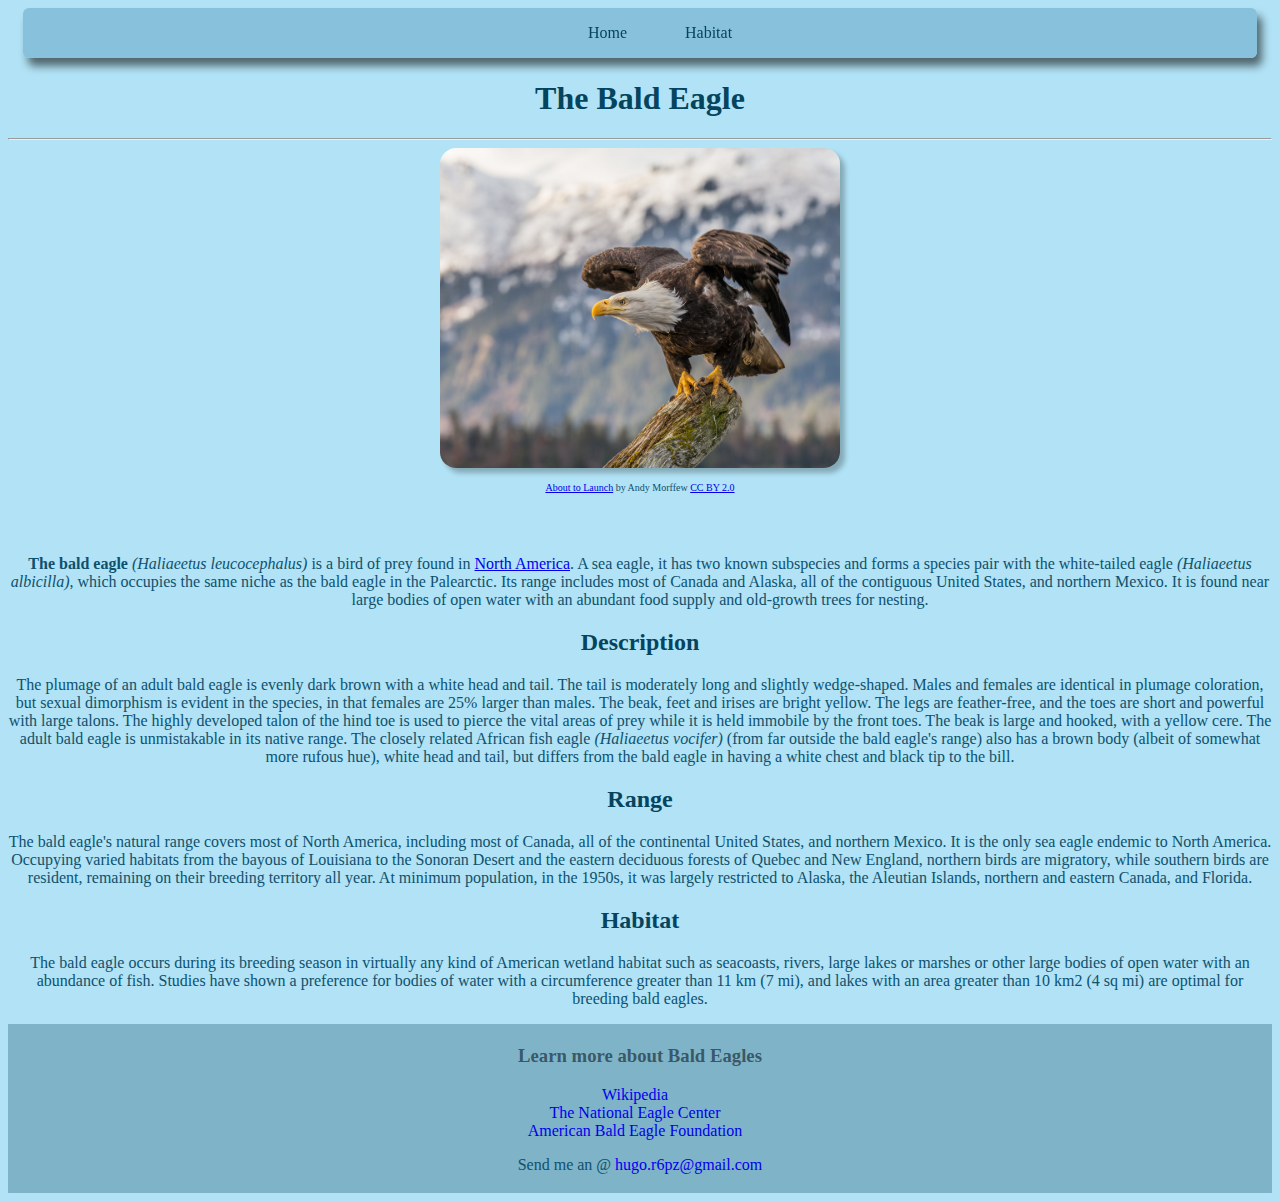
<file: index.html>
<!doctype html>
<html lang="en">

<head>
    <title>cs50a-module03</title>
    <meta charset="utf-8">
    <link rel="stylesheet" href="style.css">
</head>

<body>
    <div id="menu">
        <ul>
            <li>
                <a href="/">Home</a>
            </li>
            <li>
                <a href="habitat.html">Habitat</a>
            </li>
        </ul>
    </div>
    <div class="pageTitle">
        <h1>The Bald Eagle</h1>
    </div>
    <hr>
    <a target="_blank"
        href="https://upload.wikimedia.org/wikipedia/commons/thumb/1/1a/About_to_Launch_%2826075320352%29.jpg/1920px-About_to_Launch_%2826075320352%29.jpg">
        <img src="img/Eagle.jpg" alt="Bald Eagle">
    </a>
    <p id="cite">
        <a href="https://www.flickr.com/photos/andymorffew/26075320352/">
            About to Launch</a>
        by Andy Morffew <a href="https://creativecommons.org/licenses/by/2.0">CC BY 2.0</a>
    </p>
    <br>
    <br>

    <p>
        <strong>The bald eagle</strong> <em>(Haliaeetus leucocephalus)</em> is a
        bird of prey found in <a href="#habitats">North America</a>. A sea eagle,
        it has two known subspecies and forms a species
        pair with the white-tailed eagle <em>(Haliaeetus albicilla)</em>,
        which occupies the same niche as the bald eagle
        in the Palearctic. Its range includes most of
        Canada and Alaska, all of the contiguous United States,
        and northern Mexico. It is found near large bodies of
        open water with an abundant food supply and old-growth
        trees for nesting.
    </p>
    <!-- heading h1-h6 help section off groups of content 
                that are related to the heading that procedes-->
    <h2>Description</h2>
    <p>
        The plumage of an adult bald eagle is evenly dark brown
        with a white head and tail. The tail is moderately long
        and slightly wedge-shaped. Males and females are identical
        in plumage coloration, but sexual dimorphism is evident in
        the species, in that females are 25% larger than males.
        The beak, feet and irises are bright yellow. The legs are
        feather-free, and the toes are short and powerful with large talons.
        The highly developed talon of the hind toe is used to pierce the vital
        areas of prey while it is held immobile by the front toes.
        The beak is large and hooked, with a yellow cere.
        The adult bald eagle is unmistakable in its native range.
        The closely related African fish eagle <em>(Haliaeetus vocifer)</em>
        (from far outside the bald eagle's range) also has a brown body
        (albeit of somewhat more rufous hue), white head and tail, but
        differs from the bald eagle in having a white chest
        and black tip to the bill.
    </p>
    <h2>Range</h2>
    <p>
        The bald eagle's natural range covers most of North America,
        including most of Canada, all of the continental United States,
        and northern Mexico. It is the only sea eagle endemic to North America.
        Occupying varied habitats from the bayous of Louisiana to the Sonoran
        Desert and the eastern deciduous forests of Quebec and New England,
        northern birds are migratory, while southern birds are resident,
        remaining on their breeding territory all year. At minimum population,
        in the 1950s, it was largely restricted to Alaska, the Aleutian Islands,
        northern and eastern Canada, and Florida.
    </p>
    <h2 id="habitats">Habitat</h2>
    <p>
        The bald eagle occurs during its breeding season in virtually
        any kind of American wetland habitat such as seacoasts, rivers,
        large lakes or marshes or other large bodies of open water
        with an abundance of fish. Studies have shown a preference for
        bodies of water with a circumference greater than 11 km (7 mi),
        and lakes with an area greater than 10 km2 (4 sq mi) are
        optimal for breeding bald eagles.
    </p>
    <footer id="footerStyle">

        <h3>Learn more about Bald Eagles</h3>
        <ul class="footerUl">
            <li>
                <a href="https://en.wikipedia.org/wiki/Bald_eagle">
                    Wikipedia
                </a>
            </li>
            <li>
                <a href="https://www.nationaleaglecenter.org/">
                    The National Eagle Center
                </a>
            </li>
            <li>
                <a href="https://baldeagles.org/">
                    American Bald Eagle Foundation
                </a>
            </li>
        </ul>
        <p>
            Send me an @
            <a href="mailto:hugo.r6pz@gmail.com">hugo.r6pz@gmail.com</a>
        </p>
    </footer>
</body>

</html>
</file>
<file: style.css>
body{
    background-color: rgba(132, 209, 239, 0.63);
    color: black;
    text-align: center;
}
img{
    width: 400px;
    border-radius: 16px;
    box-shadow: 5px 5px 5px rgba(0, 0, 0, 0.25);
}
footer{
    background-color: rgba(98, 152, 173, 0.63);
    padding: 3px 3px;
    text-align: center;
    color: rgba(43, 69, 80, 0.833);
}
h1, h2{
    color: #05445E;
}
p{
    color: #0e516e;
}
#footerStyle ul{
    list-style-type: none;
    margin-right: 50px;
}

#footerStyle a{
    text-decoration: none;
    
}
#footerStyle a:hover{
    color: #189AB4
}
#footerStyle a:active{
    color: dodgerblue;
}

#cite{
    font-size: 10px;
}

.pageTitle{
   
   
    border-radius: 6px;
    top: 0;
    margin-left: 15vh;
    margin-right: 15vh;
    
    
}

#menu{
    box-shadow: 5px 8px 8px rgba(0, 0, 0, 0.55);
    background-color: rgba(134, 191, 218, 0.95);
    border-radius: 6px;
    position: sticky;
    top: 0;
    margin-left: 15px;
    margin-right: 15px;
    text-align: center;
    padding-top: .1px;
    padding-bottom: .1px;
    

   
   
    
    
}

#menu ul{
    list-style-type: none;

    
}

#menu li{
    display: inline;
    margin-left: 3vh;
margin-right: 3vh;
}

#menu a{
    text-decoration: none;
    color: #05445E
    
}
#menu a:hover{
    color: #189AB4
}
#menu a:active{
    color: dodgerblue;
}
</file>
